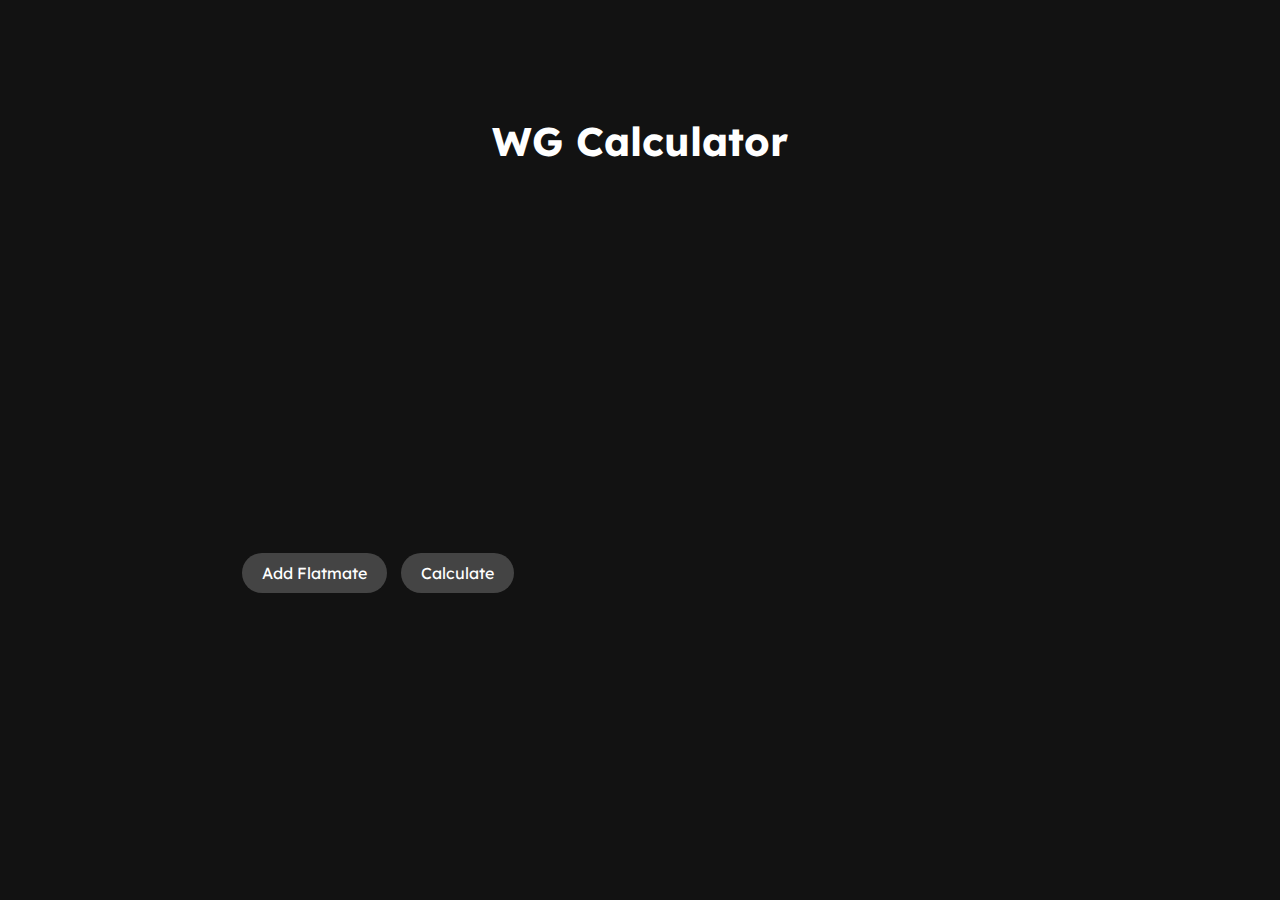
<file: index.html>
<!DOCTYPE html>
<html lang="en">
<head>
    <meta charset="UTF-8">
    <meta name="viewport" content="width=device-width, initial-scale=1.0">
    <title>Shared Flat Expenses</title>
    <link rel="stylesheet" href="styles.css">
    <link href="https://fonts.googleapis.com/css2?family=Lexend:wght@400;700&display=swap" rel="stylesheet">
</head>
<body>
    <!-- Title inside a header element -->
    <header>
        <h1>WG Calculator</h1>
    </header>

    <!-- Main content container -->
    <div class="container">
        <form id="expenses-form">
            <div class="members-and-buttons">
                <div id="members">
                    <!-- Member inputs will be added here dynamically -->
                </div>
                <div class="buttons">
                    <button type="button" id="add-member-button" onclick="addMember()">Add Flatmate</button>
                    <button type="button" onclick="calculateExpenses()">Calculate</button>
                </div>
            </div>
        </form>
        
        <!-- Results section -->
        <div id="results">
            <!-- Results will be displayed here -->
        </div>

        <!-- The "Details" button is hidden by default and shown after calculation -->
        <button type="button" id="details-button" onclick="showDetailedResults()" style="display: none;">Details</button>
    </div>
    
    <!-- Overlay for detailed results -->
    <div id="overlay" class="overlay">
        <div class="overlay-content">
            <button id="close-overlay" class="close-overlay-button">X</button>
            <div id="detailed-results-content">
                <!-- Detailed results will be displayed here -->
            </div>
        </div>
    </div>

    <script src="script.js"></script>
</body>
</html>
</file>
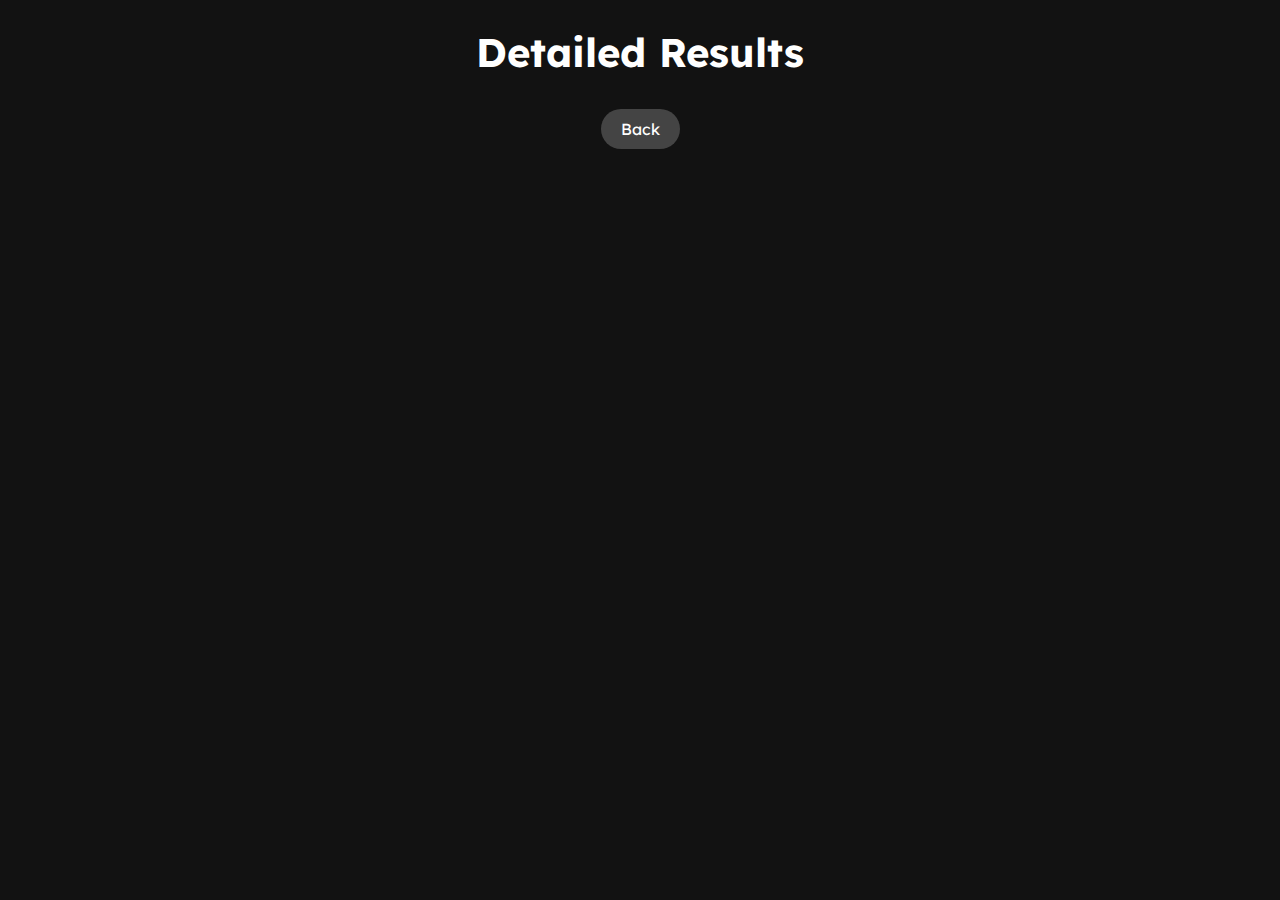
<file: detailed-results.html>
<!DOCTYPE html>
<html lang="en">
<head>
    <meta charset="UTF-8">
    <meta name="viewport" content="width=device-width, initial-scale=1.0">
    <title>Detailed Results</title>
    <link rel="stylesheet" href="styles.css">
    <link href="https://fonts.googleapis.com/css2?family=Lexend:wght@400;700&display=swap" rel="stylesheet">
</head>
<body>
    <h1>Detailed Results</h1>
    <div id="detailed-results">
        <!-- Detailed results will be displayed here -->
    </div>
    <button type="button" onclick="goBack()">Back</button>
    <script>
        document.addEventListener('DOMContentLoaded', () => {
            const detailedResults = localStorage.getItem('detailedResults');
            document.getElementById('detailed-results').innerHTML = detailedResults;
        });

        function goBack() {
            window.history.back();
        }
    </script>
</body>
</html>
</file>
<file: styles.css>
body {
    font-family: 'Lexend', ui-sans-serif;
    margin: 0;
    background-color: #121212;
    color: #ffffff;
    display: flex;
    flex-direction: column;
    align-items: center;
    justify-content: flex-start; /* Align content to the top */
    height: 100vh;
    padding-top: 0%; /* Adjusted padding to bring the title closer to the center */
}

header {
    display: flex;
    justify-content: center;
    width: 100%;
    padding-top: 7%
}

h1 {
    color: #ffffff;
    font-size: 2.5em; /* Increased font size */
    text-align: center;

}

.container {
    display: flex;
    flex-direction: column;
    align-items: center;
    justify-content: center;
    flex-grow: 1;
    padding: 20px; /* Added padding for better spacing */
}

form {
    display: flex;
    flex-direction: column;
    align-items: center;
    font-family: 'Lexend', ui-sans-serif;
}

#members {
    margin-bottom: 20px;
}

.member {
    margin-bottom: 10px;
    display: flex;
    align-items: center;
    opacity: 0;
    transform: translateY(20px);
    animation: fadeIn 1s ease-out forwards;
    transition: transform 1s ease-out;
}

.fadeIn1,
.fadeIn2,
.fadeIn3 {
    opacity: 0;
    transform: translateY(20px);
    animation: fadeIn 1s ease-out forwards;
}

.fadeIn1 {
    animation-delay: 0s;
}

.fadeIn2 {
    animation-delay: 0.2s;
}

.fadeIn3 {
    animation-delay: 0.4s;
}

@keyframes fadeIn {
    to {
        opacity: 1;
        transform: translateY(0);
    }
}

label {
    color: #ffffff;
    font-size: 1.2em;
    font-family: 'Lexend', ui-sans-serif;
}

input[type="text"],
input[type="number"] {
    background-color: #333333;
    color: #ffffff;
    border: 1px solid #444444;
    padding: 10px 20px;
    margin: 5px;
    font-size: 1.2em;
    border-radius: 50px;
    width: 200px;
    height: 40px;
    font-family: 'Lexend', ui-sans-serif;
}

button {
    background-color: #444444;
    color: #ffffff;
    border: none;
    padding: 10px 20px;
    margin: 5px;
    cursor: pointer;
    font-size: 1em;
    border-radius: 50px;
    transition: background-color 0.3s ease;
    font-family: 'Lexend', ui-sans-serif;
}

button:hover {
    background-color: #555555;
}

button.disabled {
    background-color: #1a1a1a;
    color: #333333;
    cursor: not-allowed;
    opacity: 0.6;
}

#results {
    margin-top: 20px;
    color: #ffffff;
    text-align: center;
    font-size: 1.2em;
    font-family: 'Lexend', ui-sans-serif;
    margin-bottom: 20px;
}

.pay {
    color: #ff4d4d;
}

.receive {
    color: #4dff4d;
}

.member button {
    background-color: #000000;
    color: #ff4d4d;
    border: 2px solid #ff4d4d;
    padding: 5px 10px;
    margin-left: 10px;
    cursor: pointer;
    font-size: 1em;
    border-radius: 50px;
    font-family: 'Lexend', ui-sans-serif;
}

.member button:hover {
    background-color: #ff6666;
    color: #ffffff;
}

/* Animation for results text */
.fadeInWord {
    opacity: 0;
    transform: translateY(10px);
    animation: fadeInWord 2s ease-out forwards;
}

@keyframes fadeInWord {
    to {
        opacity: 1;
        transform: translateY(0);
    }
}

button#details-button {
    background-color: #444444;
    color: #ffffff;
    border: none;
    padding: 10px 20px;
    margin: 0;
    cursor: pointer;
    font-size: 1em;
    border-radius: 50px;
    transition: background-color 0.3s ease;
    font-family: 'Lexend', ui-sans-serif;
    display: none;
    width: 200px;
    margin-left: auto;
    margin-right: auto;
    margin-top: 10px;
}

button#details-button:hover {
    background-color: #555555;
}

/* Overlay background */
.overlay {
    display: none;
    position: fixed;
    top: 0;
    left: 0;
    width: 100%;
    height: 100%;
    background-color: rgba(0, 0, 0, 0.7);
    z-index: 1000;
    justify-content: center;
    align-items: center;
    overflow-y: auto;
}

/* Content inside the overlay */
.overlay-content {
    background-color: #121212;
    padding: 20px;
    border-radius: 10px;
    width: 80%;
    max-width: 800px;
    color: #fff;
    font-family: 'Lexend', ui-sans-serif;
    text-align: left;
    position: relative;
}

/* Styling the close button (X) */
#close-overlay {
    background-color: black;
    color: red;
    border: 2px solid red;
    border-radius: 50%;
    width: 30px;
    height: 30px;
    font-size: 18px;
    display: flex;
    align-items: center;
    justify-content: center;
    position: relative;
    cursor: pointer;
    transition: all 0.3s ease;
}

#close-overlay:hover {
    background-color: #ff6666;
    color: white;
    border: 2px solid #ff4d4d;
}

#close-overlay {
    margin: 0;
    padding: 0;
}

/* Detailed results content styling */
#detailed-results-content {
    max-height: 500px;
    overflow-y: auto;
}

button[disabled] {
    background-color: #1a1a1a;
    color: #333333;
    cursor: not-allowed;
    opacity: 0.6;
}

/* Media Queries for Responsive Design */

/* For tablets and smaller devices */
@media (max-width: 768px) {
    h1 {
        font-size: 1.5em;
    }

    .container {
        padding: 10px;
    }

    input[type="text"],
    input[type="number"] {
        width: 100%;
        font-size: 1em;
    }

    button {
        width: 100%;
        font-size: 1.2em;
    }

    #results {
        font-size: 1em;
    }

    #close-overlay {
        width: 25px;
        height: 25px;
        font-size: 14px;
    }

    .overlay-content {
        width: 90%;
    }

    .member button {
        width: 100%;
        margin-left: 0;
    }
}

/* For smartphones in portrait mode */
@media (max-width: 480px) {
    h1 {
        font-size: 1.2em;
    }

    .container {
        padding: 5px;
    }

    input[type="text"],
    input[type="number"] {
        width: 100%;
        font-size: 1em;
    }

    button {
        width: 100%;
        font-size: 1em;
    }

    #results {
        font-size: 0.9em;
    }

    .overlay-content {
        width: 95%;
        padding: 10px;
    }
}
</file>
